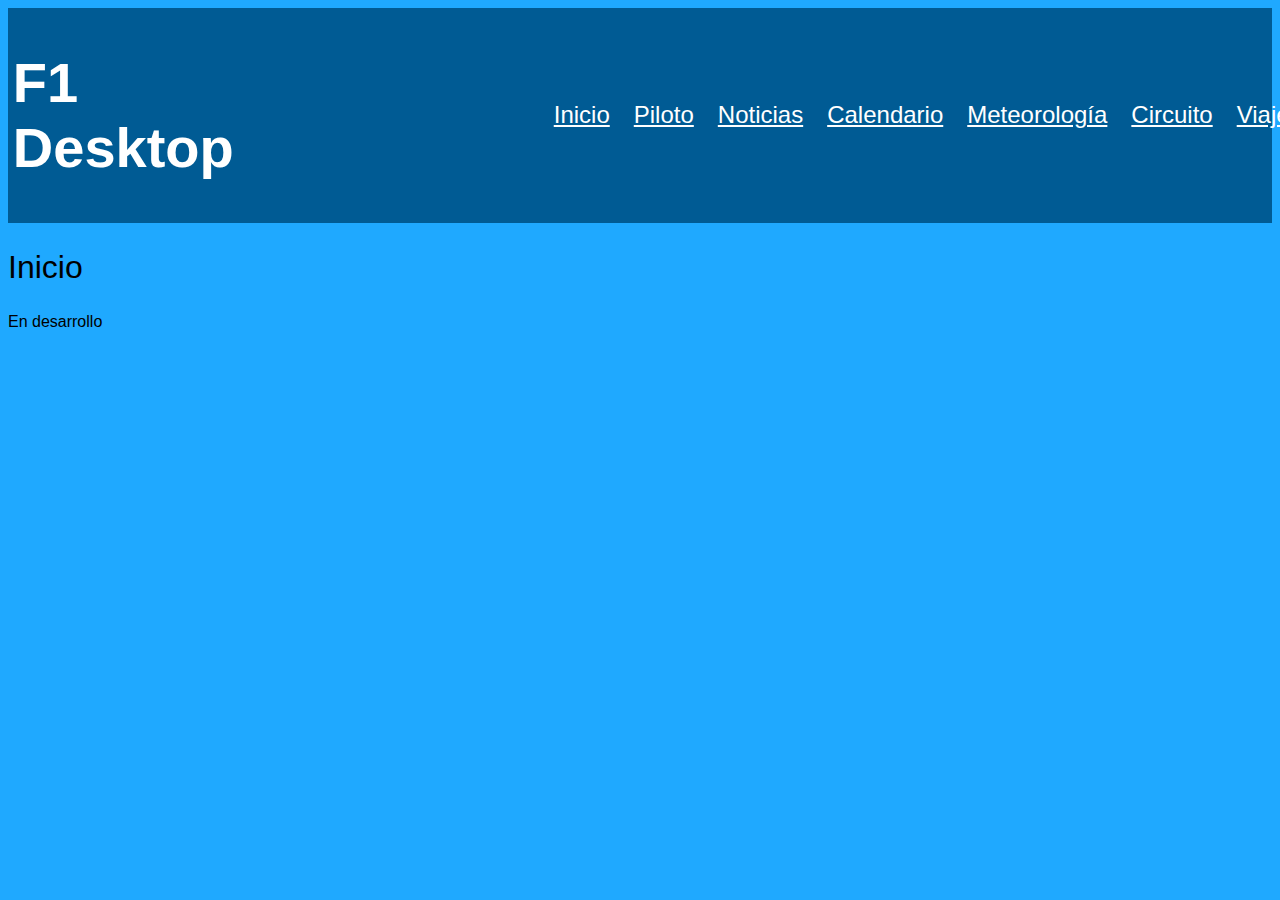
<file: index.html>
<!DOCTYPE HTML>

<html lang="es">
<head>
    <!-- Datos que describen el documento -->
    <title>F1 DESKTOP</title>
    <link rel ="icon" href="multimedia/imagenes/favicon.ico" />
    <meta name = "author" content = "Sergio García Santamarina" />
    <meta name = "description" content = "Documento inicial de mi F1 Desktop" />
    <meta charset="UTF-8" />
    <meta name = "keywords" content = "cambiar" /> <!--CAMBIAR-->
    <meta name = "viewport" content = "width= device-width, initial-scale=1.0" />
     <!-- añadir el elemento link de enlace a la hoja de estilo dentro del <head> del documento html -->
    <link rel="stylesheet" type="text/css" href="estilo/estilo.css" />
    <link rel="stylesheet" type="text/css" href="estilo/layout.css" />
</head>

<body>
    <!-- Datos con el contenidos que aparece en el navegador -->
     <header>
    <h1>F1 Desktop</h1>
    <nav>
            <a href="index.html">Inicio</a> 
            <a href="piloto.html">Piloto</a> 
            <a href="noticias.html">Noticias</a> 
            <a href="calendario.html">Calendario</a> 
            <a href="meteorología.html">Meteorología</a> 
            <a href="circuito.html">Circuito</a> 
            <a href="viajes.html">Viajes</a> 
            <a href="juegos.html">Juegos</a> 
       </nav>
    </header>
    <h2>Inicio</h2>
    <p>En desarrollo</p>
</body>
</html>
</file>
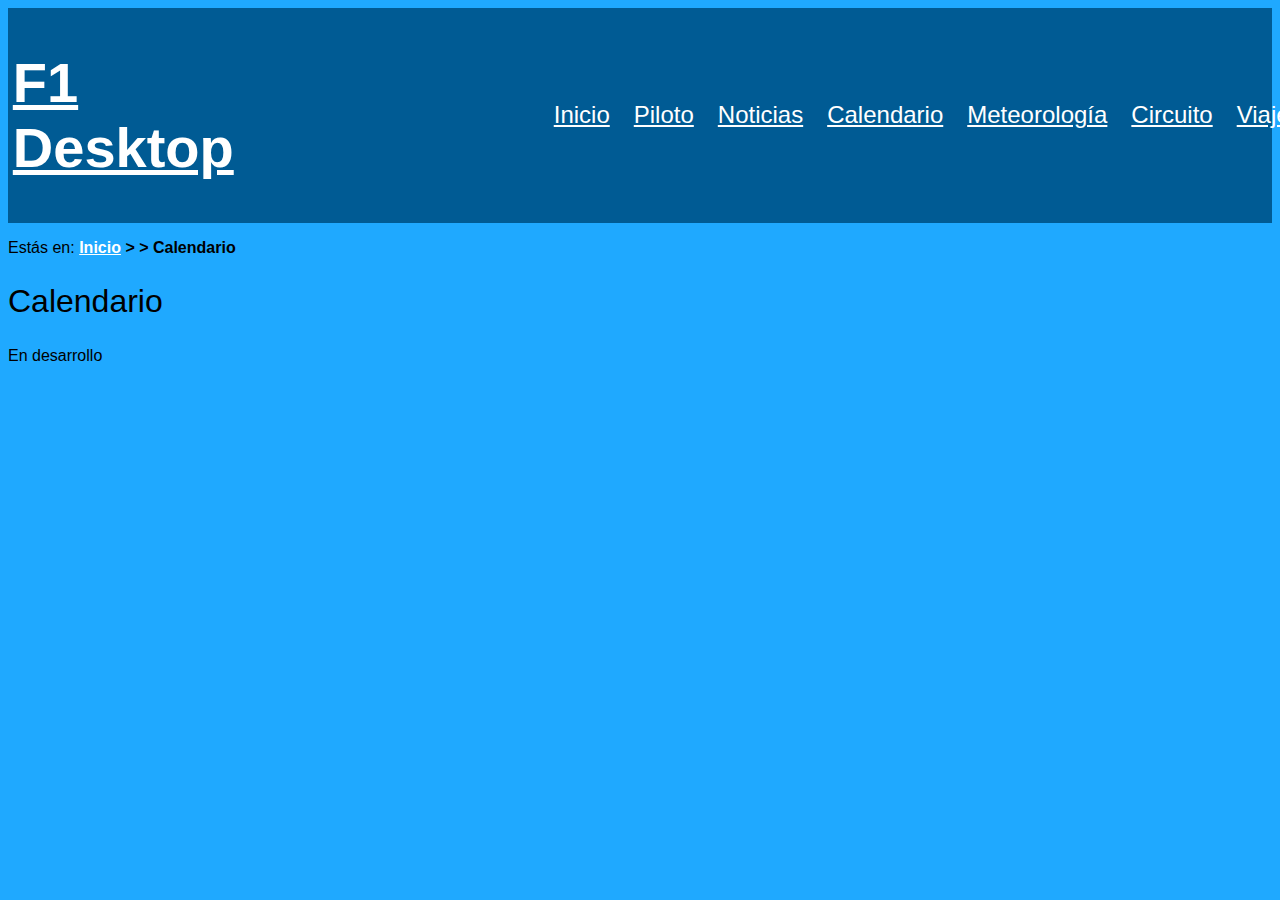
<file: calendario.html>
<!DOCTYPE HTML>

<html lang="es">
<head>
    <!-- Datos que describen el documento -->
    <title>F1 DESKTOP Calendario</title>
    <link rel ="icon" href="multimedia/imagenes/favicon.ico" />
    <meta name = "author" content = "Sergio García Santamarina" />
    <meta name = "description" content = "Documento para utilizar en otros módulos de la asignatura" />
    <meta charset="UTF-8" />
    <meta name = "keywords" content = "por cambiar" /> <!--CAMBIAR-->
    <meta name = "viewport" content = "width= device-width, initial-scale=1.0" />
     <!-- añadir el elemento link de enlace a la hoja de estilo dentro del <head> del documento html -->
    <link rel="stylesheet" type="text/css" href="estilo/estilo.css" />
    <link rel="stylesheet" type="text/css" href="estilo/layout.css" />
</head>

<body>
    <!-- Datos con el contenidos que aparece en el navegador -->
    <header>
    <h1> <a href="index.html">F1 Desktop</a> </h1>
    <nav>
        <a href="index.html">Inicio</a> 
        <a href="piloto.html">Piloto</a> 
        <a href="noticias.html">Noticias</a> 
        <a href="calendario.html">Calendario</a> 
        <a href="meteorología.html">Meteorología</a> 
        <a href="circuito.html">Circuito</a> 
        <a href="viajes.html">Viajes</a> 
        <a href="juegos.html">Juegos</a> 
       </nav>
    </header>
    <p>Estás en: <strong><a href="index.html">Inicio</a> > > Calendario</strong></p>
    <h2>Calendario</h2>
    <p>En desarrollo</p>
   
</body>
</html>
</file>
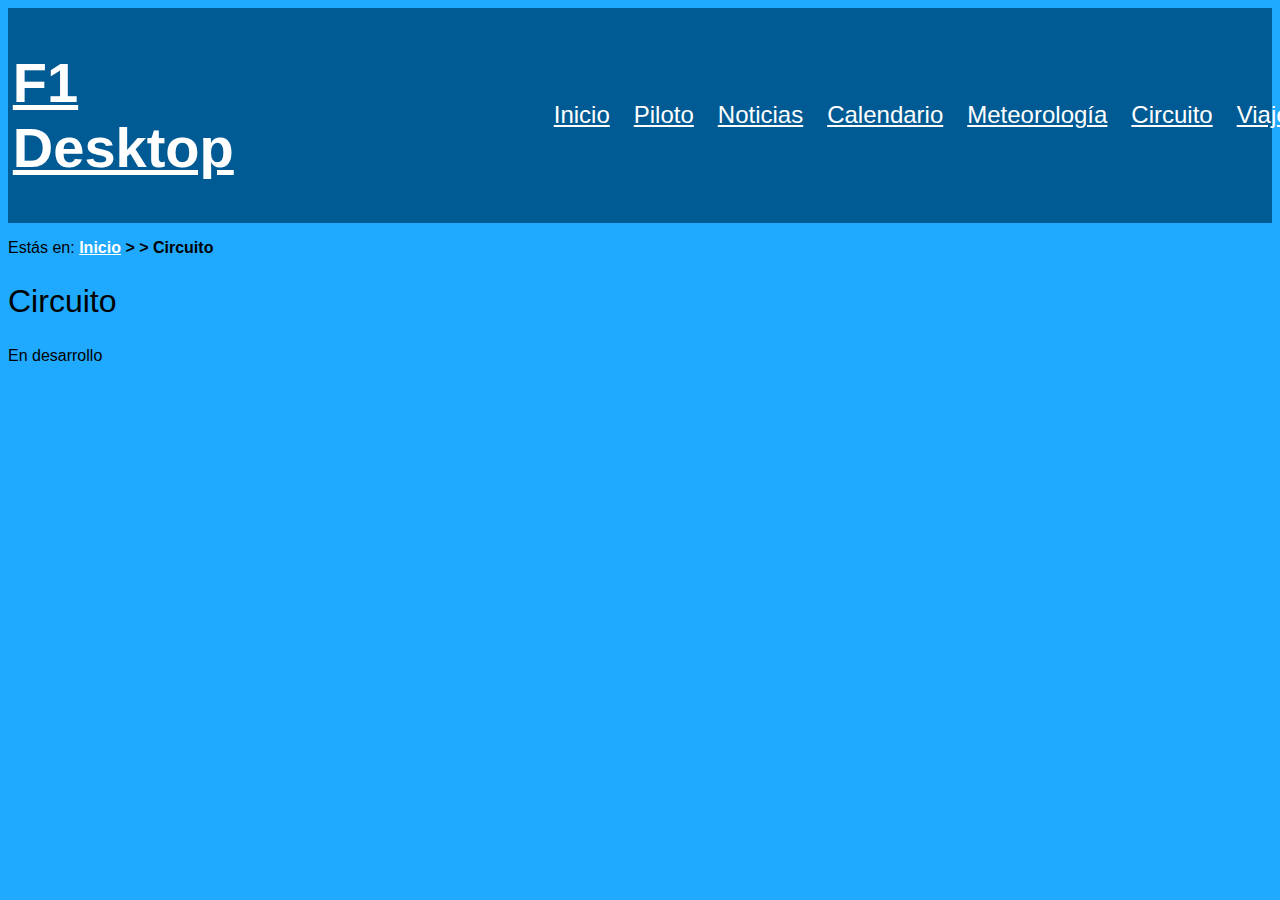
<file: circuito.html>
<!DOCTYPE HTML>

<html lang="es">
<head>
    <!-- Datos que describen el documento -->
    <title>F1 DESKTOP Circuito</title>
    <link rel ="icon" href="multimedia/imagenes/favicon.ico" />
    <meta name = "author" content = "Sergio García Santamarina" />
    <meta name = "description" content = "Documento para utilizar en otros módulos de la asignatura" />
    <meta charset="UTF-8" />
    <meta name = "keywords" content = "por cambiar" /> <!--CAMBIAR-->
    <meta name = "viewport" content = "width= device-width, initial-scale=1.0" />
     <!-- añadir el elemento link de enlace a la hoja de estilo dentro del <head> del documento html -->
    <link rel="stylesheet" type="text/css" href="estilo/estilo.css" />
    <link rel="stylesheet" type="text/css" href="estilo/layout.css" />
</head>

<body>
    <!-- Datos con el contenidos que aparece en el navegador -->
    <header>
    <h1><a href="index.html">F1 Desktop</a> </h1>
    <nav>
            <a href="index.html">Inicio</a> 
            <a href="piloto.html">Piloto</a> 
            <a href="noticias.html">Noticias</a> 
            <a href="calendario.html">Calendario</a> 
            <a href="meteorología.html">Meteorología</a> 
            <a href="circuito.html">Circuito</a> 
            <a href="viajes.html">Viajes</a> 
            <a href="juegos.html">Juegos</a> 
       </nav>
    </header>
    <p>Estás en: <strong><a href="index.html">Inicio</a> > > Circuito</strong></p>
    <h2>Circuito</h2>
    <p>En desarrollo</p>
</body>
</html>
</file>
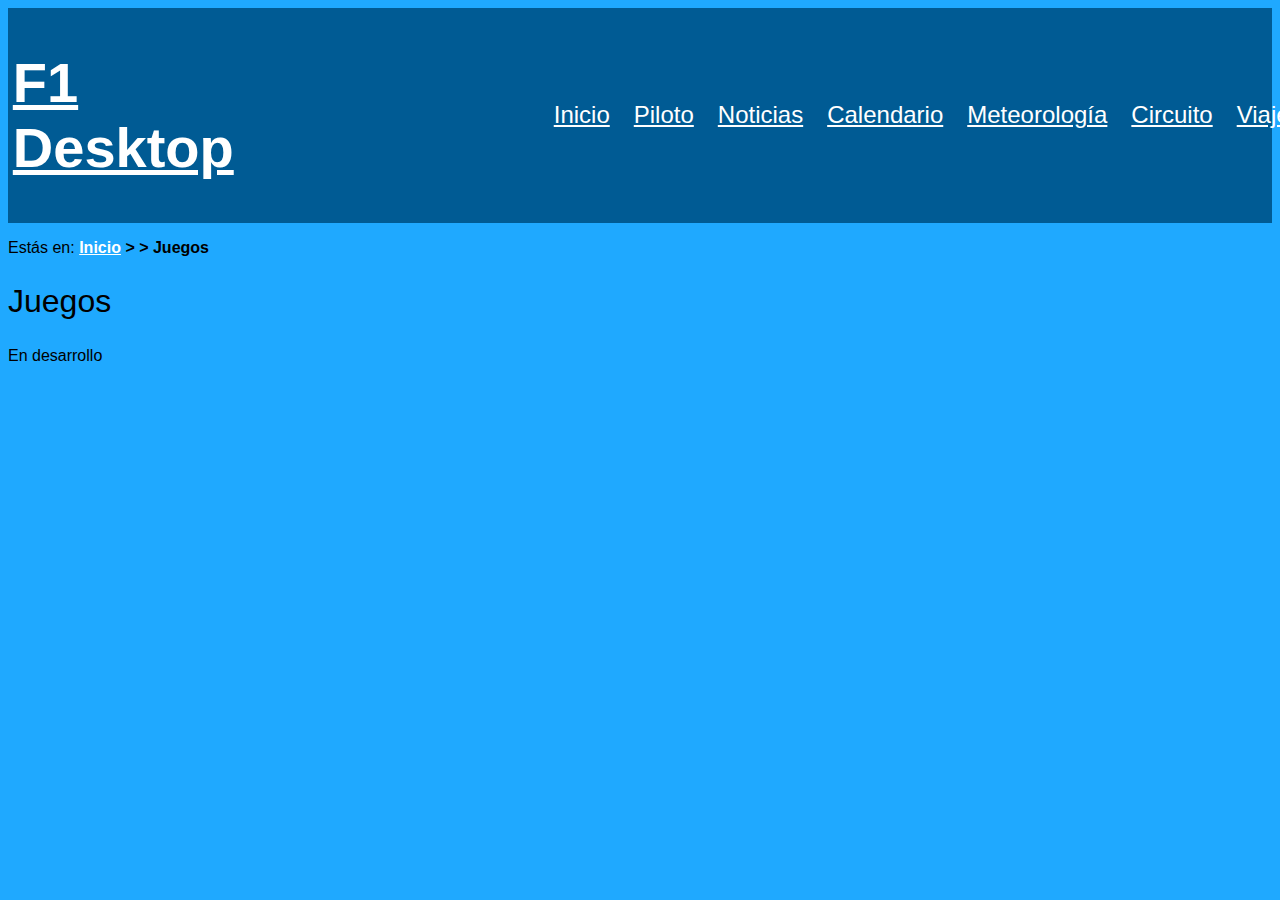
<file: juegos.html>
<!DOCTYPE HTML>

<html lang="es">
<head>
    <!-- Datos que describen el documento -->
    <title>F1 DESKTOP Juegos</title>
    <link rel ="icon" href="multimedia/imagenes/favicon.ico" />
    <meta name = "author" content = "Sergio García Santamarina" />
    <meta name = "description" content = "Documento para utilizar en otros módulos de la asignatura" />
    <meta charset="UTF-8" />
    <meta name = "keywords" content = "por cambiar" /> <!--CAMBIAR-->
    <meta name = "viewport" content = "width= device-width, initial-scale=1.0" />
     <!-- añadir el elemento link de enlace a la hoja de estilo dentro del <head> del documento html -->
    <link rel="stylesheet" type="text/css" href="estilo/estilo.css" />
    <link rel="stylesheet" type="text/css" href="estilo/layout.css" />
</head>

<body>
    <!-- Datos con el contenidos que aparece en el navegador -->
    <header>
    <h1><a href="index.html">F1 Desktop</a></h1>
    <nav>
        <a href="index.html">Inicio</a> 
        <a href="piloto.html">Piloto</a> 
        <a href="noticias.html">Noticias</a> 
        <a href="calendario.html">Calendario</a> 
        <a href="meteorología.html">Meteorología</a> 
        <a href="circuito.html">Circuito</a> 
        <a href="viajes.html">Viajes</a> 
        <a href="juegos.html">Juegos</a> 
       </nav>
    </header>
    <p>Estás en: <strong><a href="index.html">Inicio</a> > > Juegos</strong></p>
    <h2>Juegos</h2>
   
    <p>En desarrollo</p>
</body>
</html>
</file>
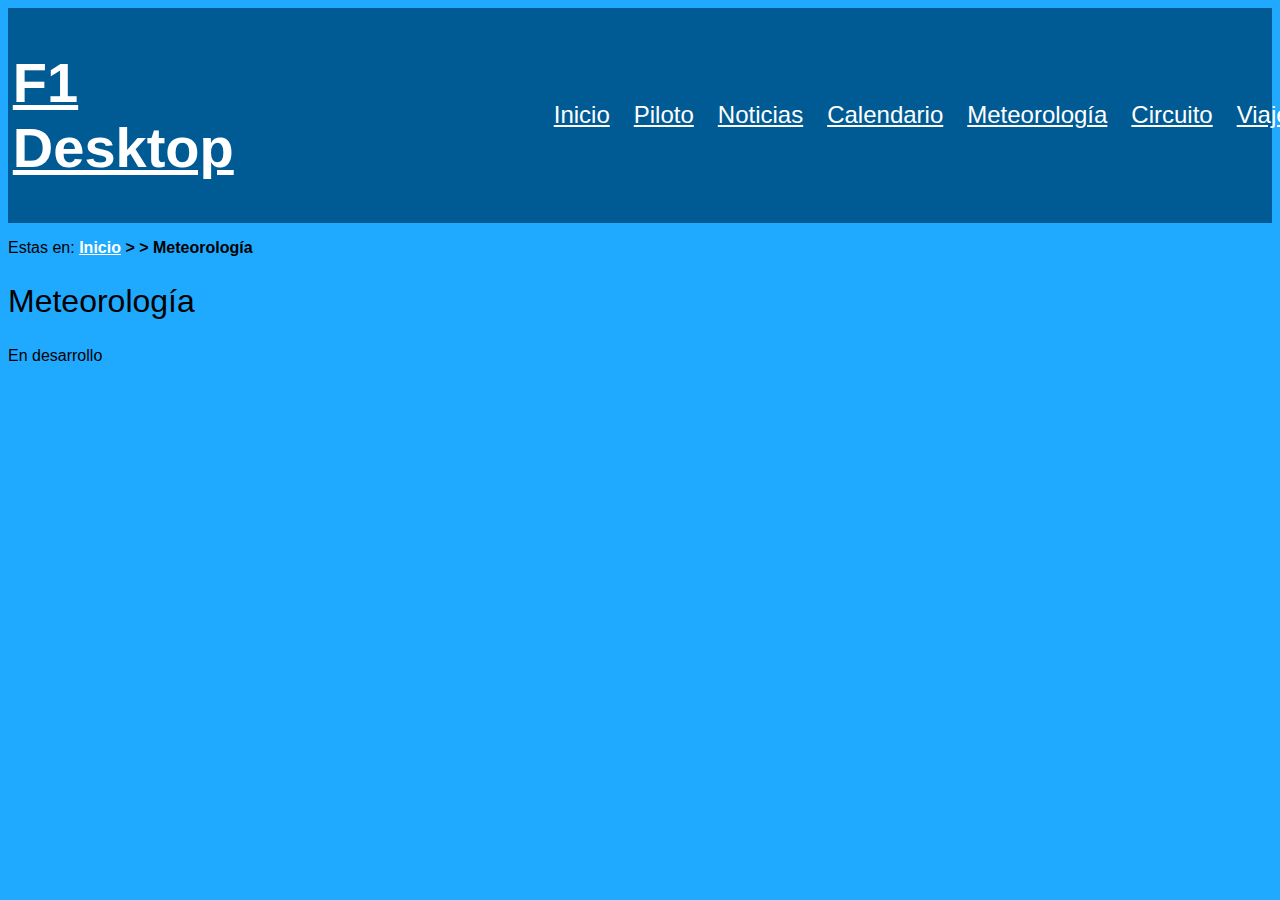
<file: meteorología.html>
<!DOCTYPE HTML>

<html lang="es">
<head>
    <!-- Datos que describen el documento -->
    <title>F1 DESKTOP Meteorología</title>
    <link rel ="icon" href="multimedia/imagenes/favicon.ico" />
    <meta name = "author" content = "Sergio García Santamarina" />
    <meta name = "description" content = "Documento para utilizar en otros módulos de la asignatura" />
    <meta charset="UTF-8" />
    <meta name = "keywords" content = "cambiar" /> <!--CAMBIAR-->
    <meta name = "viewport" content = "width= device-width, initial-scale=1.0" />
     <!-- añadir el elemento link de enlace a la hoja de estilo dentro del <head> del documento html -->
    <link rel="stylesheet" type="text/css" href="estilo/estilo.css" />
    <link rel="stylesheet" type="text/css" href="estilo/layout.css" />
</head>

<body>
    <!-- Datos con el contenidos que aparece en el navegador -->
    <header>
    <h1> <a href="index.html">F1 Desktop</a> </h1>
    <nav>
        <a href="index.html">Inicio</a> 
        <a href="piloto.html">Piloto</a> 
        <a href="noticias.html">Noticias</a> 
        <a href="calendario.html">Calendario</a> 
        <a href="meteorología.html">Meteorología</a> 
        <a href="circuito.html">Circuito</a> 
        <a href="viajes.html">Viajes</a> 
        <a href="juegos.html">Juegos</a> 
       </nav>
    </header>
    <p>Estas en: <strong><a href="index.html">Inicio</a> > > Meteorología</strong></p>
    <h2>Meteorología</h2>
    <p>En desarrollo</p>
</body>
</html>
</file>
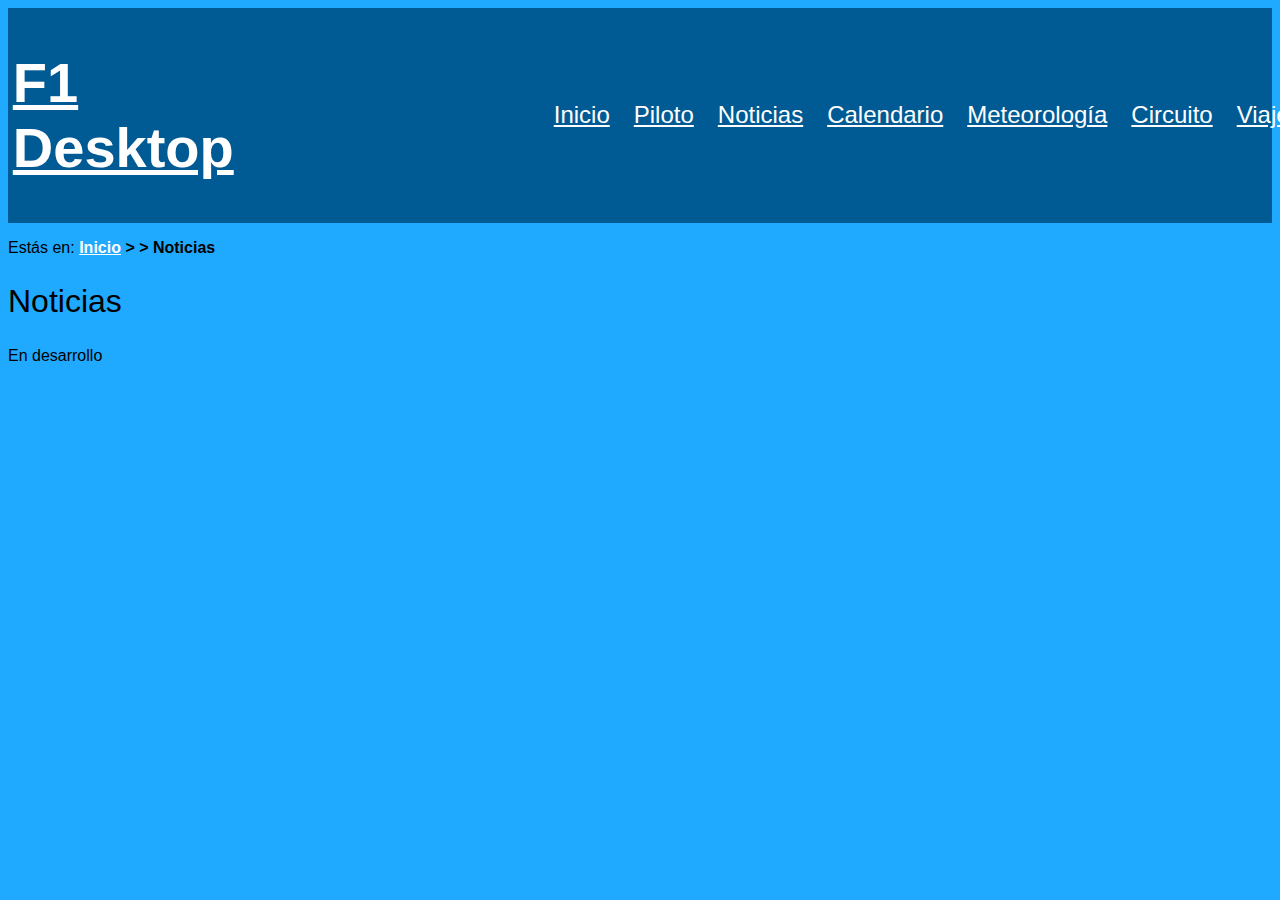
<file: noticias.html>
<!DOCTYPE HTML>

<html lang="es">
<head>
    <!-- Datos que describen el documento -->
    <title>F1 DESKTOP Noticias</title>
    <link rel ="icon" href="multimedia/imagenes/favicon.ico" />
    <meta name = "author" content = "Sergio García Santamarina" />
    <meta name = "description" content = "Documento para utilizar en otros módulos de la asignatura" />
    <meta charset="UTF-8" />
    <meta name = "keywords" content = "por cambiar" /> <!--CAMBIAR-->
    <meta name = "viewport" content = "width= device-width, initial-scale=1.0" />
     <!-- añadir el elemento link de enlace a la hoja de estilo dentro del <head> del documento html -->
    <link rel="stylesheet" type="text/css" href="estilo/estilo.css" />
    <link rel="stylesheet" type="text/css" href="estilo/layout.css" />
</head>

<body>
    <!-- Datos con el contenidos que aparece en el navegador -->
    <header>
    <h1> <a href="index.html">F1 Desktop</a> </h1>
    <nav>
        <a href="index.html">Inicio</a> 
        <a href="piloto.html">Piloto</a> 
        <a href="noticias.html">Noticias</a> 
        <a href="calendario.html">Calendario</a> 
        <a href="meteorología.html">Meteorología</a> 
        <a href="circuito.html">Circuito</a> 
        <a href="viajes.html">Viajes</a> 
        <a href="juegos.html">Juegos</a>
    </nav> 
    </header>
    <p>Estás en: <strong><a href="index.html">Inicio</a> > > Noticias</strong></p>
    <h2>Noticias</h2>
    <p>En desarrollo</p>
</body>
</html>
</file>
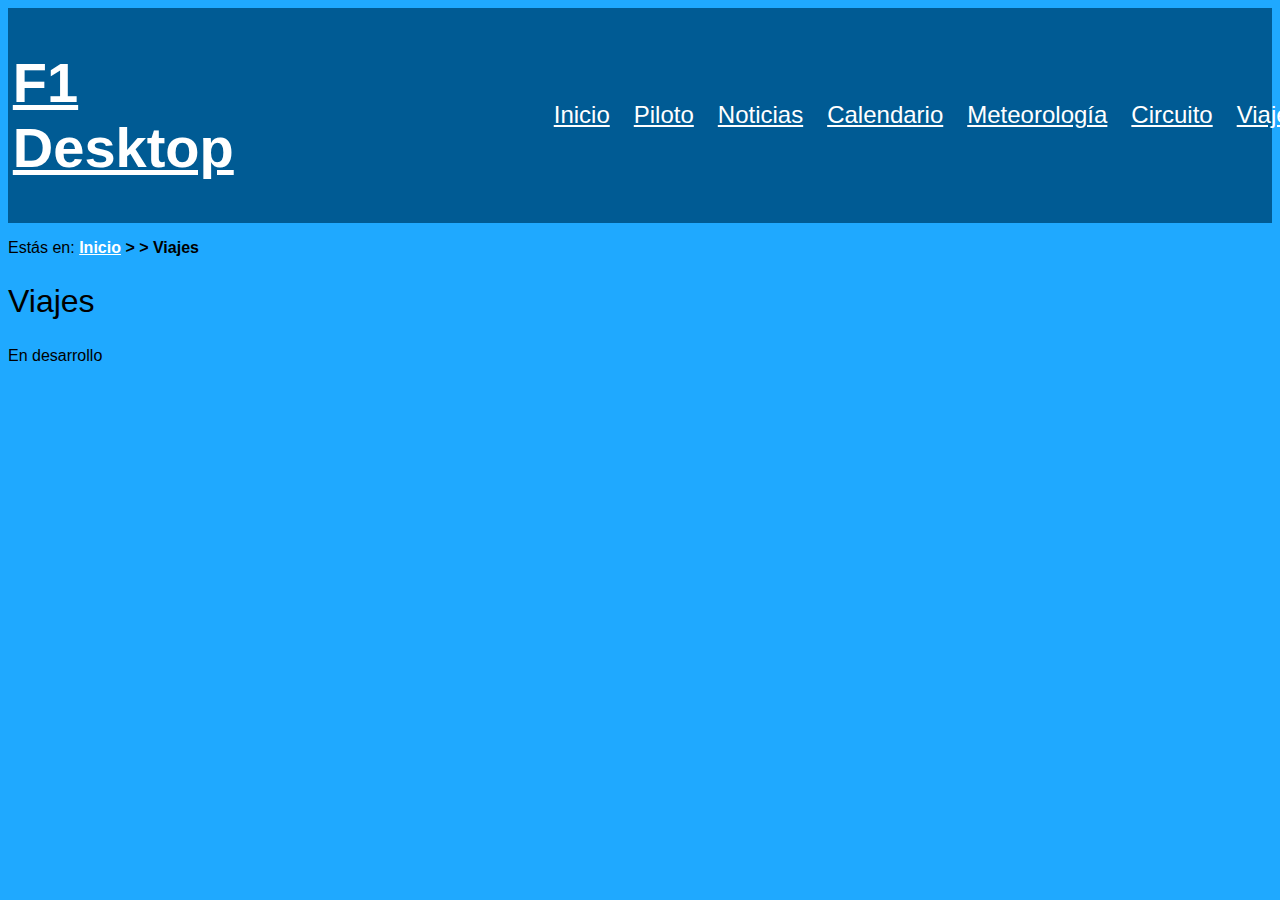
<file: viajes.html>
<!DOCTYPE HTML>

<html lang="es">
<head>
    <!-- Datos que describen el documento -->
    <title>F1 DESKTOP Viajes</title>
    <link rel ="icon" href="multimedia/imagenes/favicon.ico" />
    <meta name = "author" content = "Sergio García Santamarina" />
    <meta name = "description" content = "Documento para utilizar en otros módulos de la asignatura" />
    <meta charset="UTF-8" />
    <meta name = "keywords" content = "por cambiar" /> <!--CAMBIAR-->
    <meta name = "viewport" content = "width= device-width, initial-scale=1.0" />
     <!-- añadir el elemento link de enlace a la hoja de estilo dentro del <head> del documento html -->
    <link rel="stylesheet" type="text/css" href="estilo/estilo.css" />
    <link rel="stylesheet" type="text/css" href="estilo/layout.css" />
</head>

<body>
    <!-- Datos con el contenidos que aparece en el navegador -->
    <header>
    <h1> <a href="index.html">F1 Desktop</a> </h1>
    <nav>
        <a href="index.html">Inicio</a> 
        <a href="piloto.html">Piloto</a> 
        <a href="noticias.html">Noticias</a> 
        <a href="calendario.html">Calendario</a> 
        <a href="meteorología.html">Meteorología</a> 
        <a href="circuito.html">Circuito</a> 
        <a href="viajes.html">Viajes</a> 
        <a href="juegos.html">Juegos</a> 
       </nav>
    </header>
    <p>Estás en: <strong><a href="index.html">Inicio</a> > > Viajes</strong></p>
    <h2>Viajes</h2>
    <p>En desarrollo</p>
</body>
</html>
</file>
<file: estilo/estilo.css>
/*Sergio García Santamarina UO294636 */

/*Especificidad: 001*/
body {
    font-family: Tahoma, sans-serif;
    background-color: #1FA9FF;
    color: #000000;
}

header{
    background-color: #005B94;
    color: #FFF;
    padding: 0.3em;

}

nav{
    font-size: 1.5em;
}

/*Especificidad: 001*/
h1 {
    font-weight:bold;
    font-size: 3.5em;
}

/*Especificidad: 001*/
h2{
    font-weight:500;
    font-size: 2em;
}

/*Especificidad: 011*/
a:link {
    color: #FFF;
}

/*Especificidad: 011*/
a:visited{
    color: #FFFF00;
}

/*Especificidad: 011*/
a:active, a:hover, a:focus{
    color: #00FF00;
}

/*Especificidad: 001*/
ul, ol {
    font-size: 0.9em;
    font-family: 'Times New Roman', serif;
    list-style-type : square;
}

/*Especificidad: 012*/
ul li:nth-child(3){
    font-weight:bold;
}

/*Especificidad: 001*/
dt{
    font-size: 1.1em;
    font-family: Arial, sans-serif;
    margin-bottom: 0.3em;
}

/*Especificidad: 001*/
dd{
    font-size: 0.9em;
    font-family: Arial, sans-serif;
    margin-bottom: 1.3em;
}

/*Especificidad: 001*/
table{
    border-collapse: collapse;
    border: 0.2em inset #FF0000;
}

/*Especificidad: 001*/
caption{
    font-weight:bold;
    font-family: 'Times New Roman', serif;
    font-size: 1.6em;
}

/*Especificidad: 001*/
th{
    border-collapse: collapse;
    border: 0.1em inset #FF0000;
    padding: 0.4em;
    background-color: #0094F0;
}

/*Especificidad: 001*/
td{
    text-align: center;
    border-collapse: collapse;
    border: 0.1em inset #FF0000;
}

/*Especificidad: 012*/
tr:nth-child(odd){
    background-color: #99D8FF;
}

/*Especificidad: 001*/
img, video{
    height: 100%;
    width: auto;
}
</file>
<file: estilo/layout.css>
/*Sergio Garcia Santamarina UO294636*/

/*Especificidad: 001*/
header{
    display: flex;
    justify-content: space-between;
    align-items: center;
    gap: 20em;
}

/*Especificidad: 001*/
nav{
    display: flex;
    gap: 1em;
}
</file>
